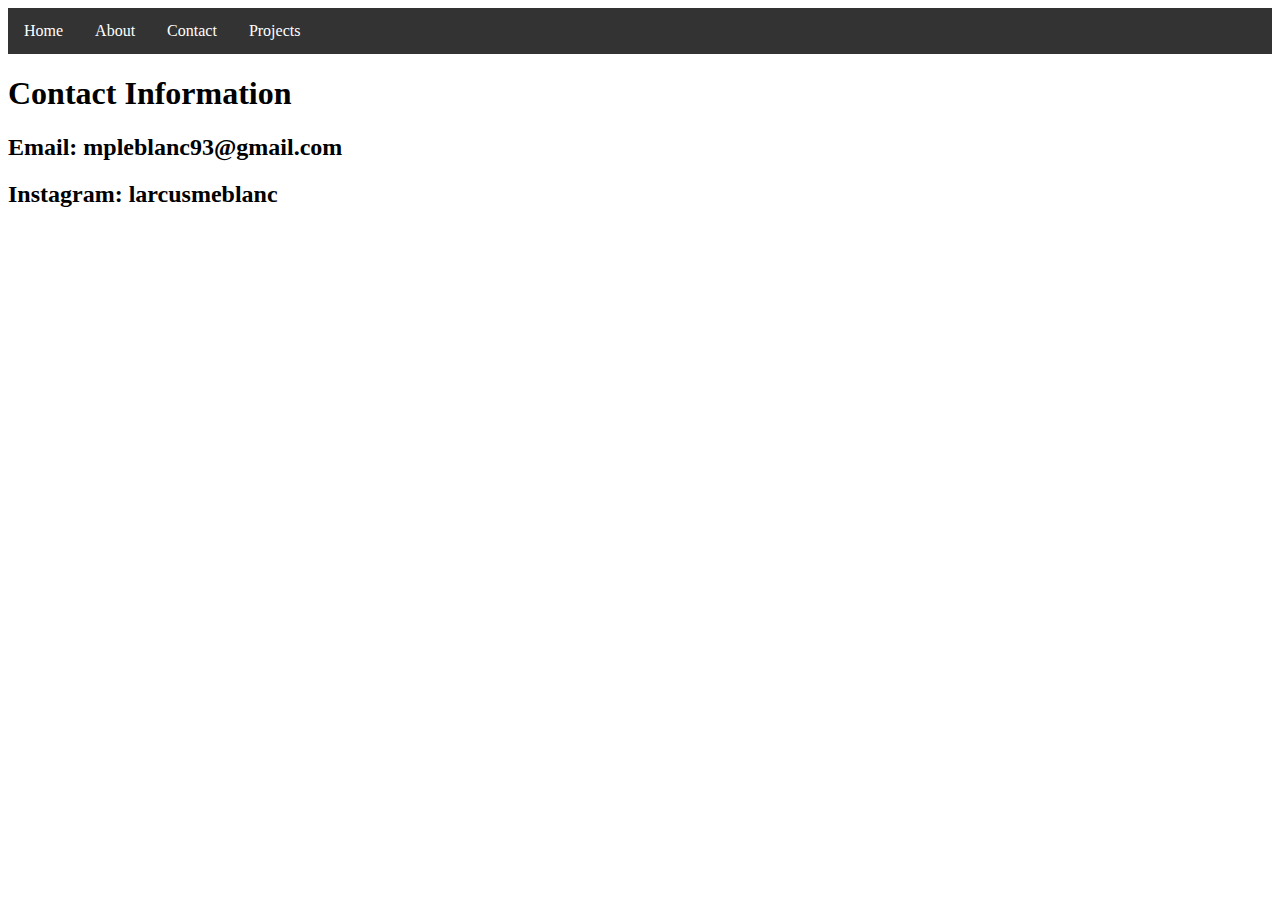
<file: contact.html>
<!DOCTYPE html>
<html lang="en">
<head>
    <meta charset="UTF-8">
    <meta http-equiv="X-UA-Compatible" content="IE=edge">
    <meta name="viewport" content="width=device-width, initial-scale=1.0">
    <link rel="stylesheet" href="style.css">
    <title>Document</title>
</head>
<body>
    <nav class="menu">
        <ul>
          <li><a href="index.html">Home</a></li>
          <li><a href="about.html">About</a></li>
          <li><a href="contact.html">Contact</a></li>
          <li><a href="projects.html">Projects</a></li>
        </ul>
      </nav>
    <h1>Contact Information</h1>
    <h2>Email: mpleblanc93@gmail.com</h2>
    <h2>Instagram: larcusmeblanc</h2>

</body>
</html>
</file>
<file: style.css>
ul {
    list-style-type: none;
    margin: 0;
    padding: 0;
    overflow: hidden;
    background-color: #333;
  }
  
  li {
    float: left;
  }
  
  li a {
    display: block;
    color: white;
    text-align: center;
    padding: 14px 16px;
    text-decoration: none;
  }
  
  li a:hover {
    background-color: #111;
  }

  .active {
    background-color: #04AA6D;
  }

  
  .about {
      width: 50%;
      font-size: larger;
      font-family: 'Franklin Gothic Medium', 'Arial Narrow', Arial, sans-serif;

  }
</file>
